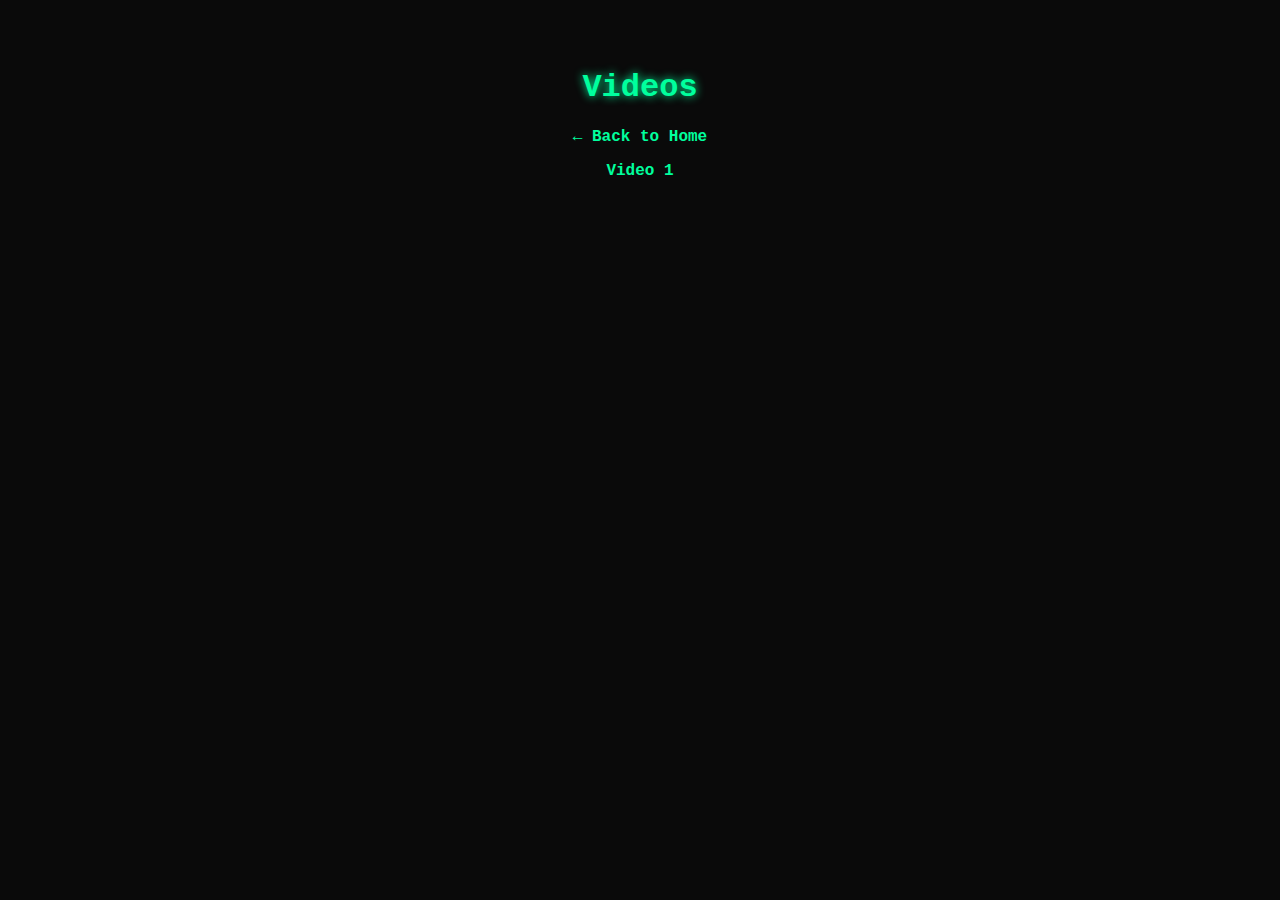
<file: category.html>
<!DOCTYPE html>
<html lang="en">
<head>
  <meta charset="UTF-8">
  <title>Category - Sap Archive</title>
  <link rel="stylesheet" href="style.css">
</head>
<body>
  <h1 id="catTitle"></h1>
  <a href="index.html">← Back to Home</a>
  <ul id="fileList"></ul>

  <script>
    // Define arquivos de exemplo (links do Google Drive, Dropbox, etc.)
    const files = [
      { name: "Demo 1", category: "demos", url: "https://example.com/demo1.mp3" },
      { name: "Video 1", category: "videos", url: "https://example.com/video1.mp4" },
      { name: "Photo 1", category: "photos", url: "https://example.com/photo1.jpg" },
      { name: "Download Pack", category: "downloads", url: "https://example.com/files.zip" }
    ];

    // Lê categoria da URL
    const params = new URLSearchParams(window.location.search);
    const cat = params.get("cat") || "videos";
    document.getElementById("catTitle").textContent = cat.charAt(0).toUpperCase() + cat.slice(1);

    const list = document.getElementById("fileList");
    files.filter(f => f.category === cat).forEach(f => {
      const li = document.createElement("li");
      li.innerHTML = `<a href="${f.url}" target="_blank">${f.name}</a>`;
      list.appendChild(li);
    });
  </script>
</body>
</html>
</file>
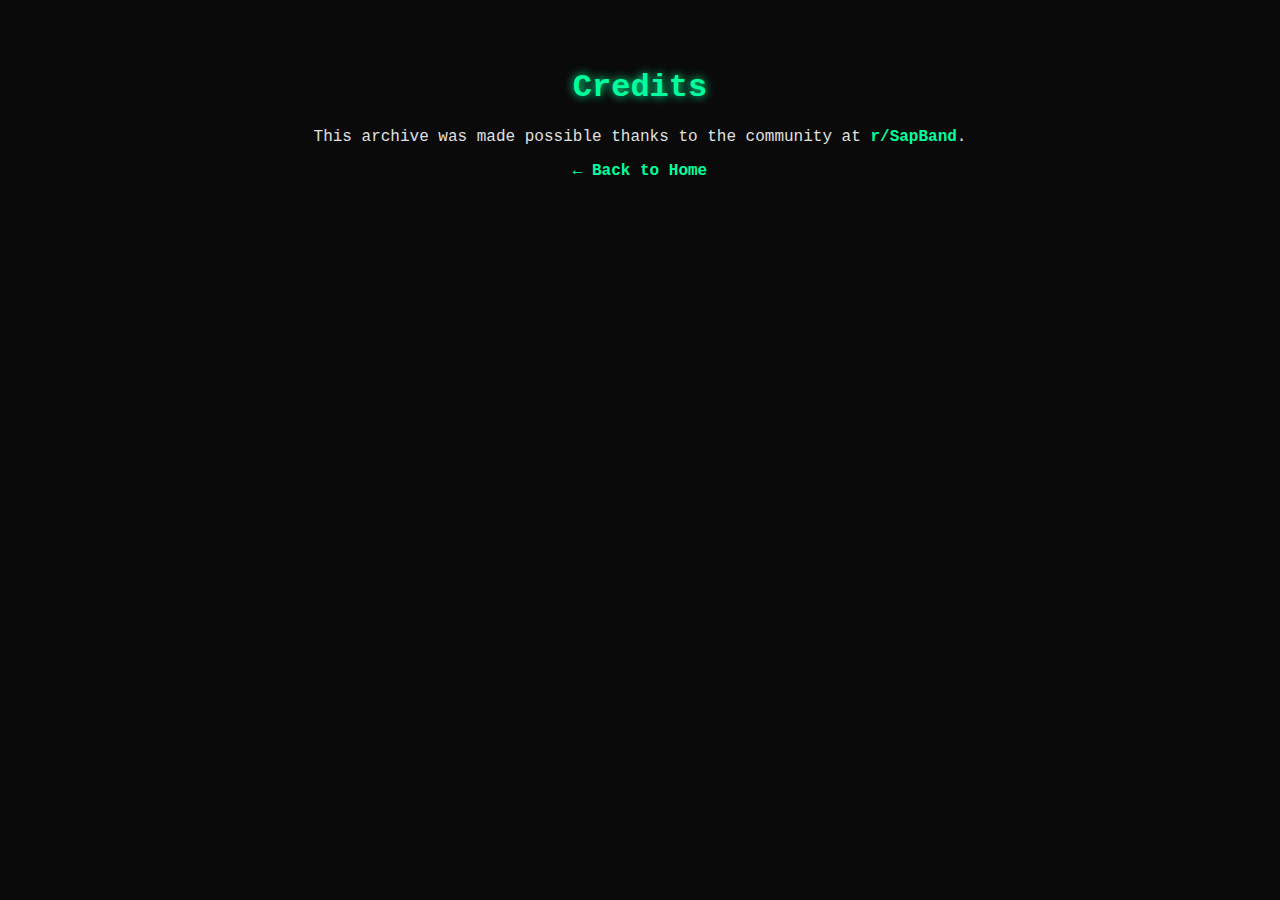
<file: credits.html>
<!DOCTYPE html>
<html lang="en">
<head>
  <meta charset="UTF-8">
  <title>Credits - Sap Archive</title>
  <link rel="stylesheet" href="style.css">
</head>
<body>
  <h1>Credits</h1>
  <p>This archive was made possible thanks to the community at 
    <a href="https://www.reddit.com/r/SapBand/" target="_blank">r/SapBand</a>.
  </p>
  <p><a href="index.html">← Back to Home</a></p>
</body>
</html>
</file>
<file: style.css>
body {
  background-color: #0a0a0a;
  color: #e0e0e0;
  font-family: "Courier New", monospace;
  text-align: center;
  padding: 40px;
}

h1 {
  color: #00ff9d;
  text-shadow: 0 0 10px #00ff9d;
}

a {
  color: #00ff9d;
  text-decoration: none;
  font-weight: bold;
}

a:hover {
  text-decoration: underline;
}

nav a {
  margin: 0 10px;
  padding: 5px 10px;
  border: 1px solid #00ff9d;
  border-radius: 5px;
}

ul {
  list-style: none;
  padding: 0;
}

li {
  margin: 10px 0;
}
</file>
